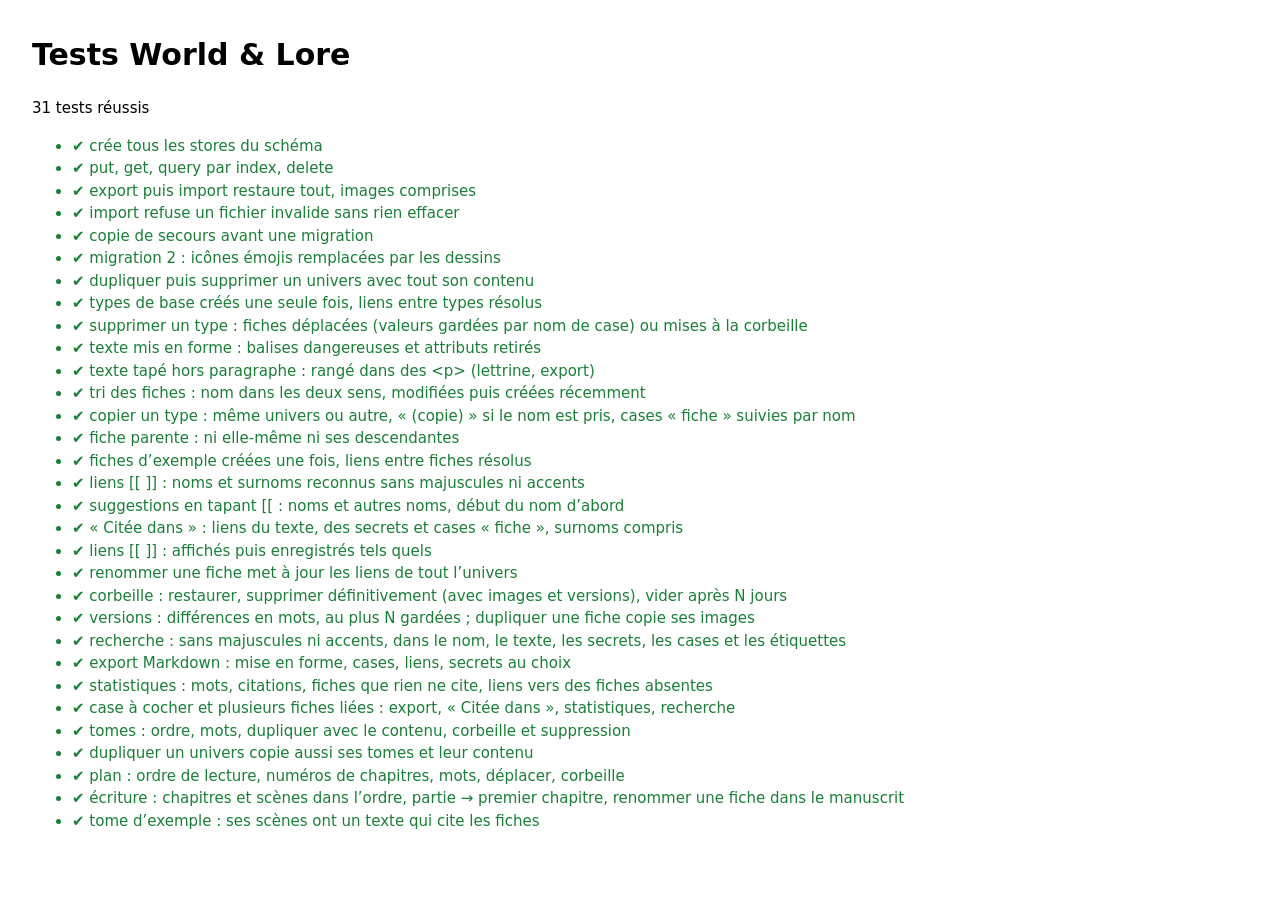
<file: tests/tests.html>
<!doctype html>
<html lang="fr">
<head>
  <meta charset="utf-8">
  <meta name="viewport" content="width=device-width, initial-scale=1">
  <title>Tests World &amp; Lore</title>
  <style>
    body { font: 15px/1.5 system-ui, sans-serif; margin: 2rem; }
    .ok { color: #1a7f37; }
    .ko { color: #b42318; }
  </style>
</head>
<body>
  <h1>Tests World &amp; Lore</h1>
  <p id="resume">En cours…</p>
  <ul id="resultats"></ul>
  <script type="module" src="tests.js"></script>
</body>
</html>
</file>
